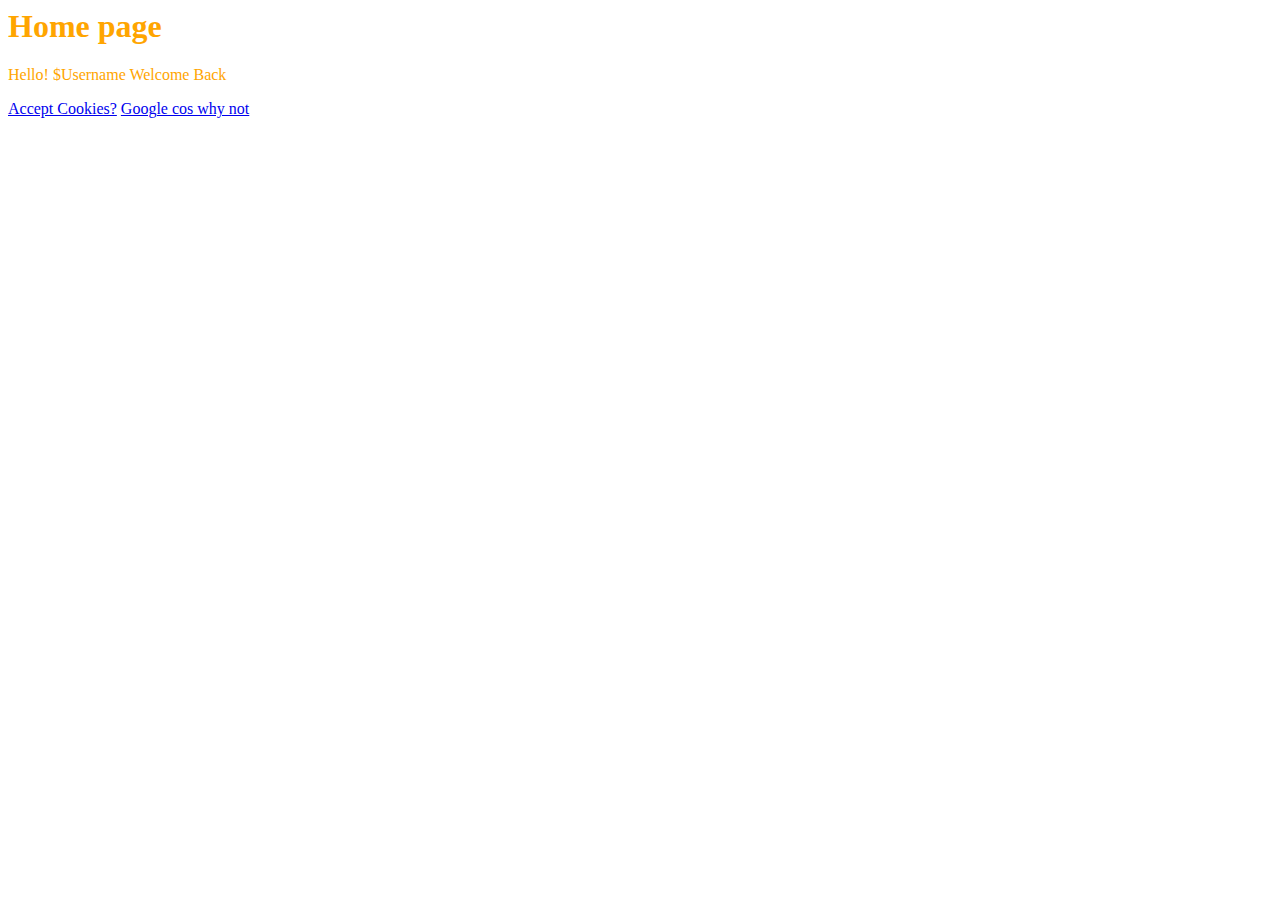
<file: index.html>
<html lang="en">
<head>
    <meta charset="UTF-8">
    <meta name="viewport" content="width=device-width, initial-scale=1.0">
    <title>Homepage</title>
    <link rel="stylesheet" href="styles.css">
</head>
<body>
    <h1> Home page </h1>
    <p> Hello! $Username Welcome Back</p>
    <a href="#"> Accept Cookies?</a>
    <a href="#">Google cos why not</a>    
</body>
</html>
</file>
<file: styles.css>
body{
    color: orange;
}
</file>
